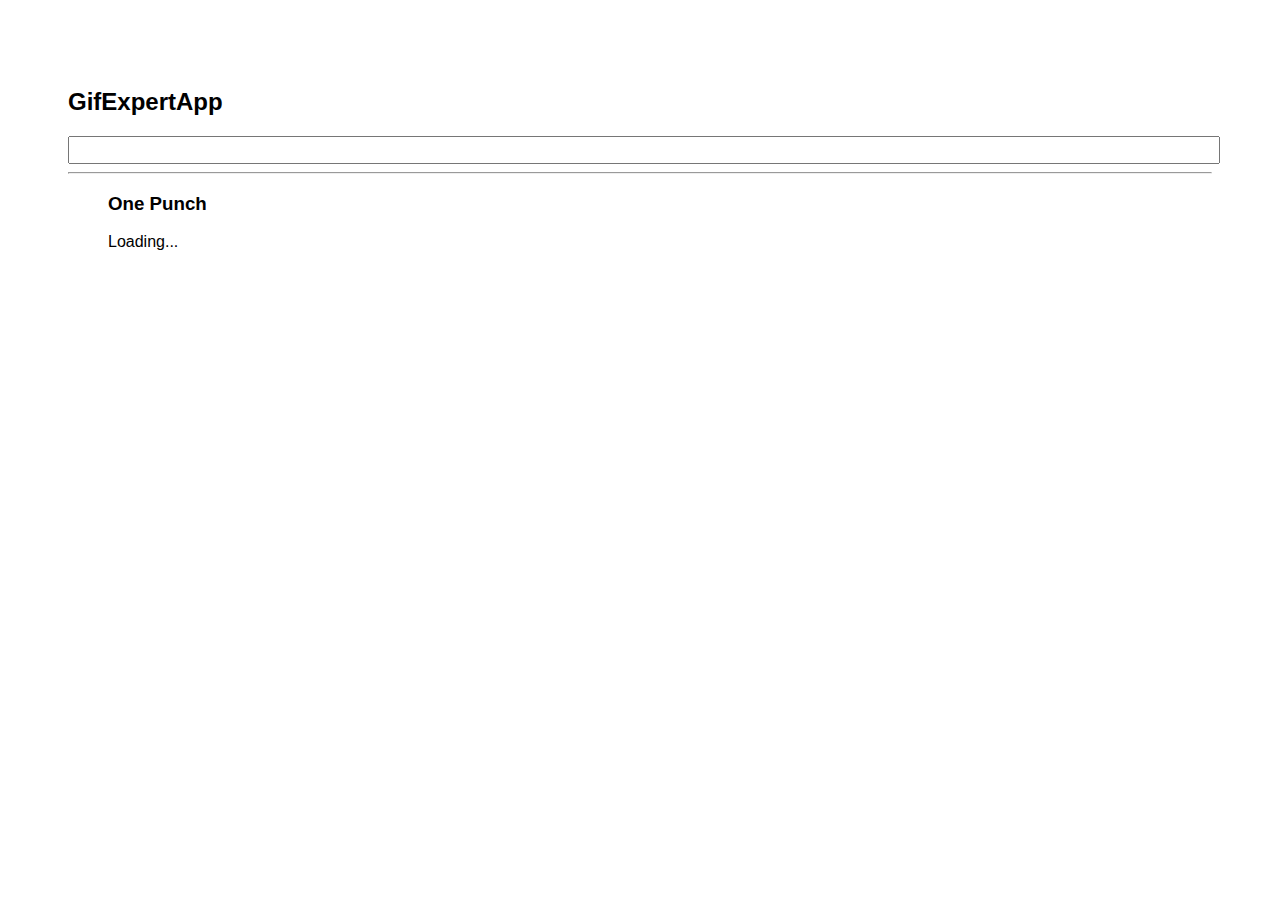
<file: docs/index.html>
<!doctype html>
<html lang="en">

<head>
  <meta charset="utf-8" />
  <link rel="icon" href="./favicon.ico" />
  <meta name="viewport" content="width=device-width,initial-scale=1" />
  <meta name="theme-color" content="#000000" />
  <meta name="description" content="Web site created using create-react-app" />
  <link rel="apple-touch-icon" href="./logo192.png" />
  <link rel="manifest" href="./manifest.json" />
  <link rel="stylesheet" href="https://cdnjs.cloudflare.com/ajax/libs/animate.css/4.1.1/animate.min.css" />
  <title>React App</title>
  <link href="./static/css/main.70b0ced8.chunk.css" rel="stylesheet">
</head>

<body><noscript>You need to enable JavaScript to run this app.</noscript>
  <div id="root"></div>
  <script>!function (e) { function r(r) { for (var n, p, f = r[0], i = r[1], l = r[2], c = 0, s = []; c < f.length; c++)p = f[c], Object.prototype.hasOwnProperty.call(o, p) && o[p] && s.push(o[p][0]), o[p] = 0; for (n in i) Object.prototype.hasOwnProperty.call(i, n) && (e[n] = i[n]); for (a && a(r); s.length;)s.shift()(); return u.push.apply(u, l || []), t() } function t() { for (var e, r = 0; r < u.length; r++) { for (var t = u[r], n = !0, f = 1; f < t.length; f++) { var i = t[f]; 0 !== o[i] && (n = !1) } n && (u.splice(r--, 1), e = p(p.s = t[0])) } return e } var n = {}, o = { 1: 0 }, u = []; function p(r) { if (n[r]) return n[r].exports; var t = n[r] = { i: r, l: !1, exports: {} }; return e[r].call(t.exports, t, t.exports, p), t.l = !0, t.exports } p.m = e, p.c = n, p.d = function (e, r, t) { p.o(e, r) || Object.defineProperty(e, r, { enumerable: !0, get: t }) }, p.r = function (e) { "undefined" != typeof Symbol && Symbol.toStringTag && Object.defineProperty(e, Symbol.toStringTag, { value: "Module" }), Object.defineProperty(e, "__esModule", { value: !0 }) }, p.t = function (e, r) { if (1 & r && (e = p(e)), 8 & r) return e; if (4 & r && "object" == typeof e && e && e.__esModule) return e; var t = Object.create(null); if (p.r(t), Object.defineProperty(t, "default", { enumerable: !0, value: e }), 2 & r && "string" != typeof e) for (var n in e) p.d(t, n, function (r) { return e[r] }.bind(null, n)); return t }, p.n = function (e) { var r = e && e.__esModule ? function () { return e.default } : function () { return e }; return p.d(r, "a", r), r }, p.o = function (e, r) { return Object.prototype.hasOwnProperty.call(e, r) }, p.p = "/"; var f = this["webpackJsonpgif-expert-app"] = this["webpackJsonpgif-expert-app"] || [], i = f.push.bind(f); f.push = r, f = f.slice(); for (var l = 0; l < f.length; l++)r(f[l]); var a = i; t() }([])</script>
  <script src="./static/js/2.b5d0f97d.chunk.js"></script>
  <script src="./static/js/main.56ba4a36.chunk.js"></script>
</body>

</html>
</file>
<file: docs/static/css/main.70b0ced8.chunk.css>
*{font-family:Helvetica,Arial,sans-serif}body{padding:60px}input{color:grey;font-size:1.2rem;width:100%}.card{align-content:center;border:1px solid grey;border-radius:6px;overflow:hidden;margin-bottom:10px;margin-right:10px}.card p{padding:5px;text-align:center}.card img{max-height:170px}.card-grid{display:flex;flex-direction:row;flex-wrap:wrap}
/*# sourceMappingURL=main.70b0ced8.chunk.css.map */
</file>
